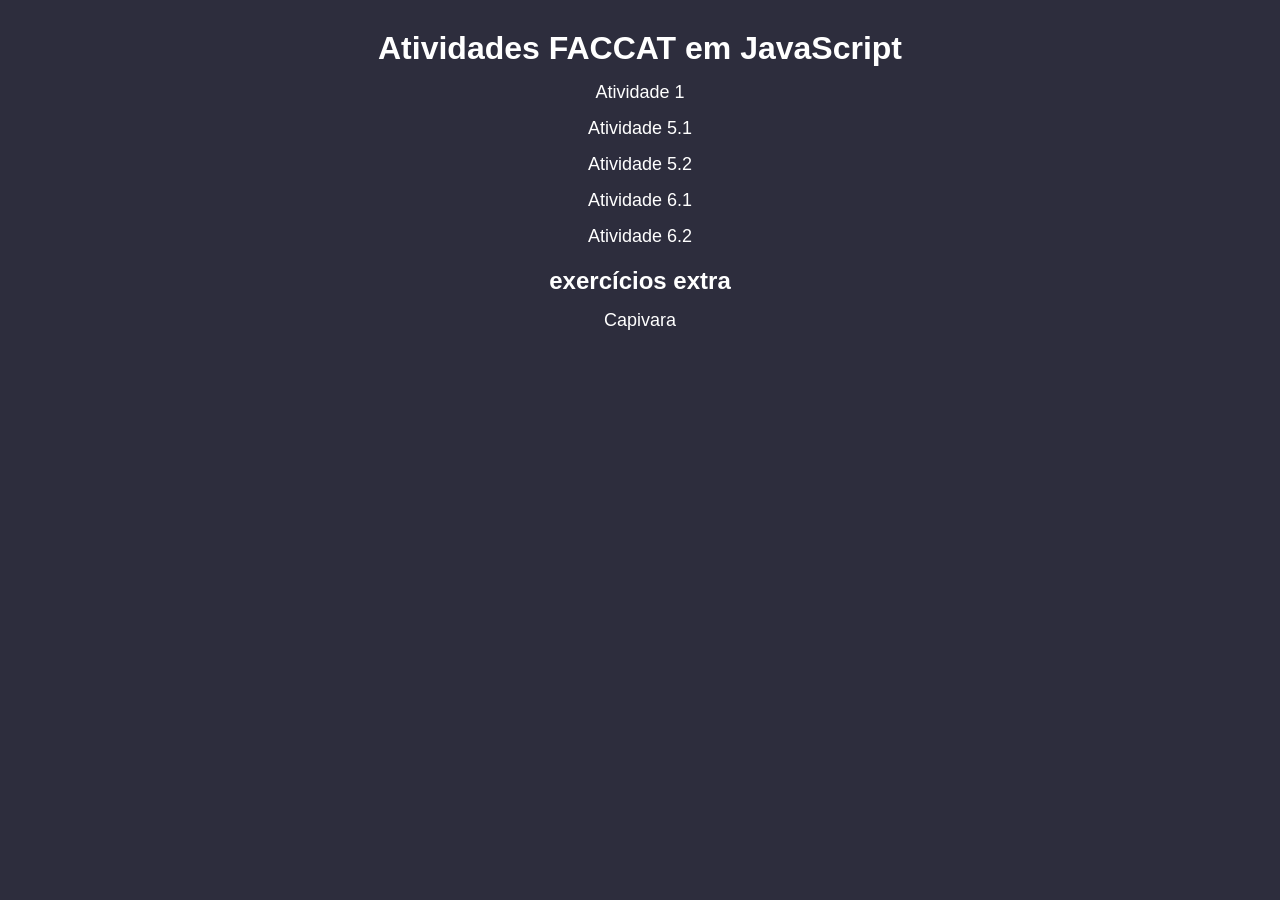
<file: index.html>
<!DOCTYPE html>
<html lang="pt-br">
    <head>
        <meta charset="UTF-8">
        <meta name="viewport" content="width=device-width, initial-scale=1.0">
        <meta http-equiv="X-UA-Compatible" content="IE=7">
        <meta http-equiv="X-UA-Compatible" content="ie=edge">
        <meta name="author" content="Bruno Carlos Soares">
        <meta name="description" content="Atividades da lista de exercícios Faccat realizados em JavaScript">
        <title>Atividades Faccat JavaScript</title>
        <link rel="stylesheet" href="css/style.css">
        <!--<link rel="shortcut icon" href="" type="image/x-icon">-->
    </head>
    <body>
        <h1>Atividades FACCAT em JavaScript</h1>
        <ul>
            <li onclick="ativ1()"><p>Atividade 1</p></li>
            <li onclick="ativ5a()"><p>Atividade 5.1</p></li>
            <li onclick="ativ5b()"><p>Atividade 5.2</p></li>
            <li onclick="ativ6a()"><p>Atividade 6.1</p></li>
            <li onclick="ativ6b()"><p>Atividade 6.2</p></li>
        </ul>
        <h2>exercícios extra</h2>
        <a href="cap.html"><p>Capivara</p></a>
        <script src="js/script.js"></script>
    </body>
</html>
</file>
<file: css/style.css>
*{
    box-sizing: border-box;
    padding: 0;
    margin: 0;
    font-family: arial, sans-serif;
    text-align: center;
    color: #fff;
}
body{
    background-color: rgb(45, 45, 61);
}
a{
    text-decoration: none;
    font-size: 20px;
}
p{
    margin-top: 15px;
    font-size: 18px;
}
h1{
    margin-top: 30px;
}
h2{
    margin-top: 20px;
}
#texto {
    font-family: sans-serif;
    font-weight: 500;
    font-size: 30px;
    color: rgb(106, 106, 153);
}
</file>
